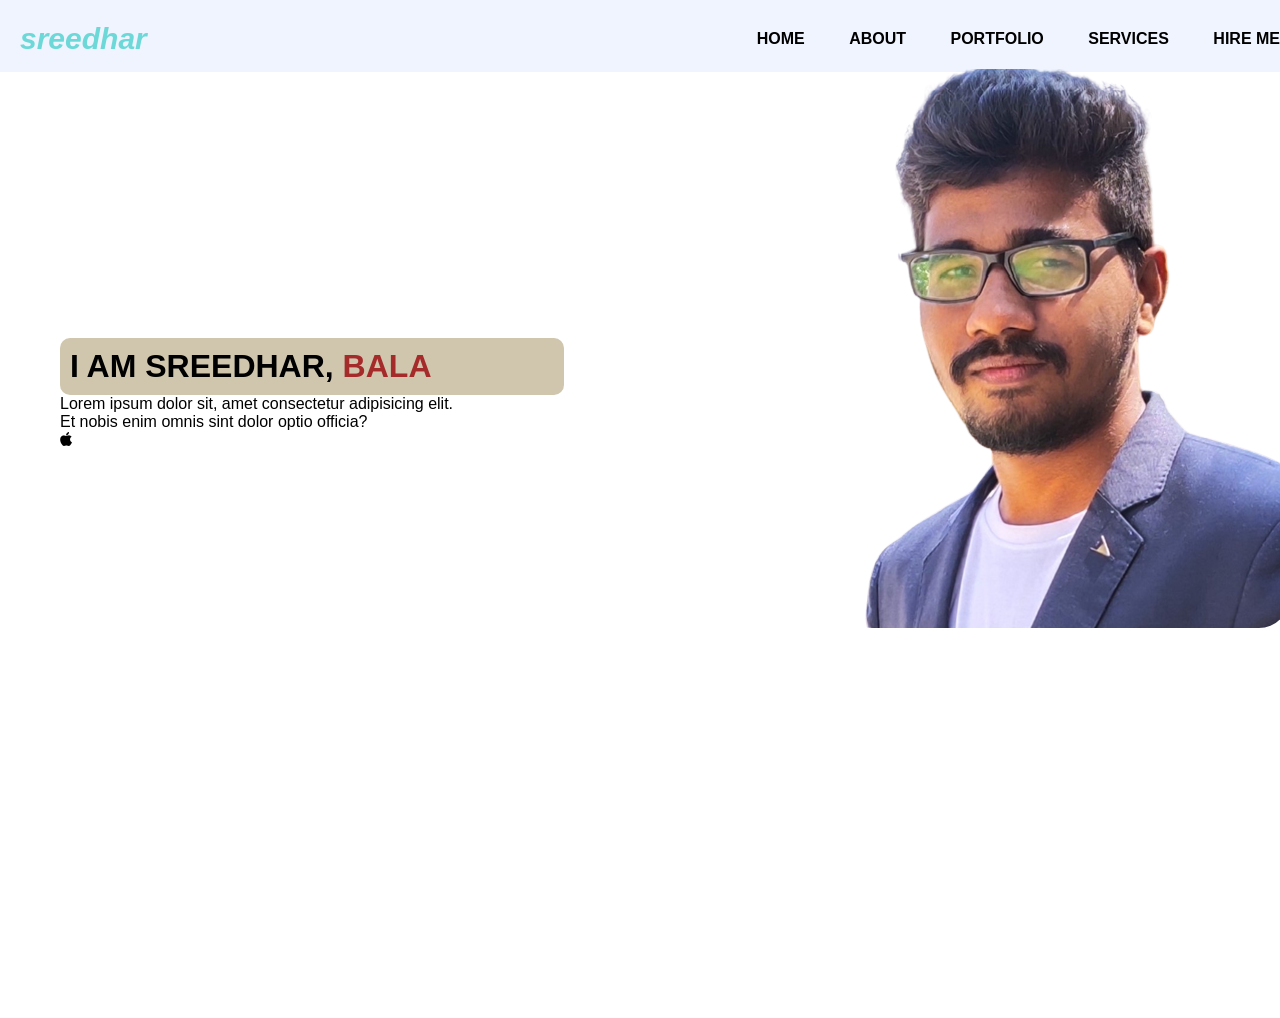
<file: project.html>
<!DOCTYPE html>
<html lang="en">
<head>
    <meta charset="UTF-8">
    <meta name="viewport" content="width=device-width, initial-scale=1.0">
    <title>personal portfolio website</title>
    <link rel="stylesheet" href="project.css">
    <link rel="stylesheet" href="https://cdnjs.cloudflare.com/ajax/libs/font-awesome/6.5.1/css/all.min.css" integrity="sha512-DTOQO9RWCH3ppGqcWaEA1BIZOC6xxalwEsw9c2QQeAIftl+Vegovlnee1c9QX4TctnWMn13TZye+giMm8e2LwA==" crossorigin="anonymous" referrerpolicy="no-referrer" />
</head>
<body>
    <div class="hero">
    <nav>
          <b>sreedhar</b> 
        <ul>
        <li><a href="">HOME</a></li>
        <li><a href="">ABOUT</a></li>
        <li><a href="">PORTFOLIO</a></li>
        <li><a href="">SERVICES</a></li>
        <li><a href="">HIRE ME</a></li>
        </ul>
    </nav>
    </div>
         <div class="details">
          <h1 class="name">I AM SREEDHAR, <b>BALA</b></h1>
          <p>Lorem ipsum dolor sit, amet consectetur adipisicing elit.
            <br> Et nobis enim omnis sint dolor optio officia?</p>
            <i class="fa-brands fa-apple"></i>

           <div class="img">
            <img src="IMG_20220429_102429-removebg-preview.png" class="boy" style="width: 30%,height: 30%;;">

           </div>
      </div>
</body>
</html>
<!-- .b2::before{
  content: '';
  position: absolute;
  top: 0;
  left: 0;
  inset: 0;
  background:linear-gradient(125deg,#f06,#3cf,#f2f2f2);
  z-index: -1;
  border-radius: 40px;
  background-size: 100%;
  background-position: 0 0;
  filter: blur(5px);
}
.b2::after{
  content: '';
  position: absolute;
  top: 0;
  left: 0;
  inset: 0;
  background:linear-gradient(125deg,#f06,#3cf,#f2f2f2);
  z-index: -1;
  border-radius: 40px;
  background-size: 200%;
  background-position: 0 0;
  transition: .5s ease;
}
.b2:hover::after{
  background-position: 80%  0; -->
</file>
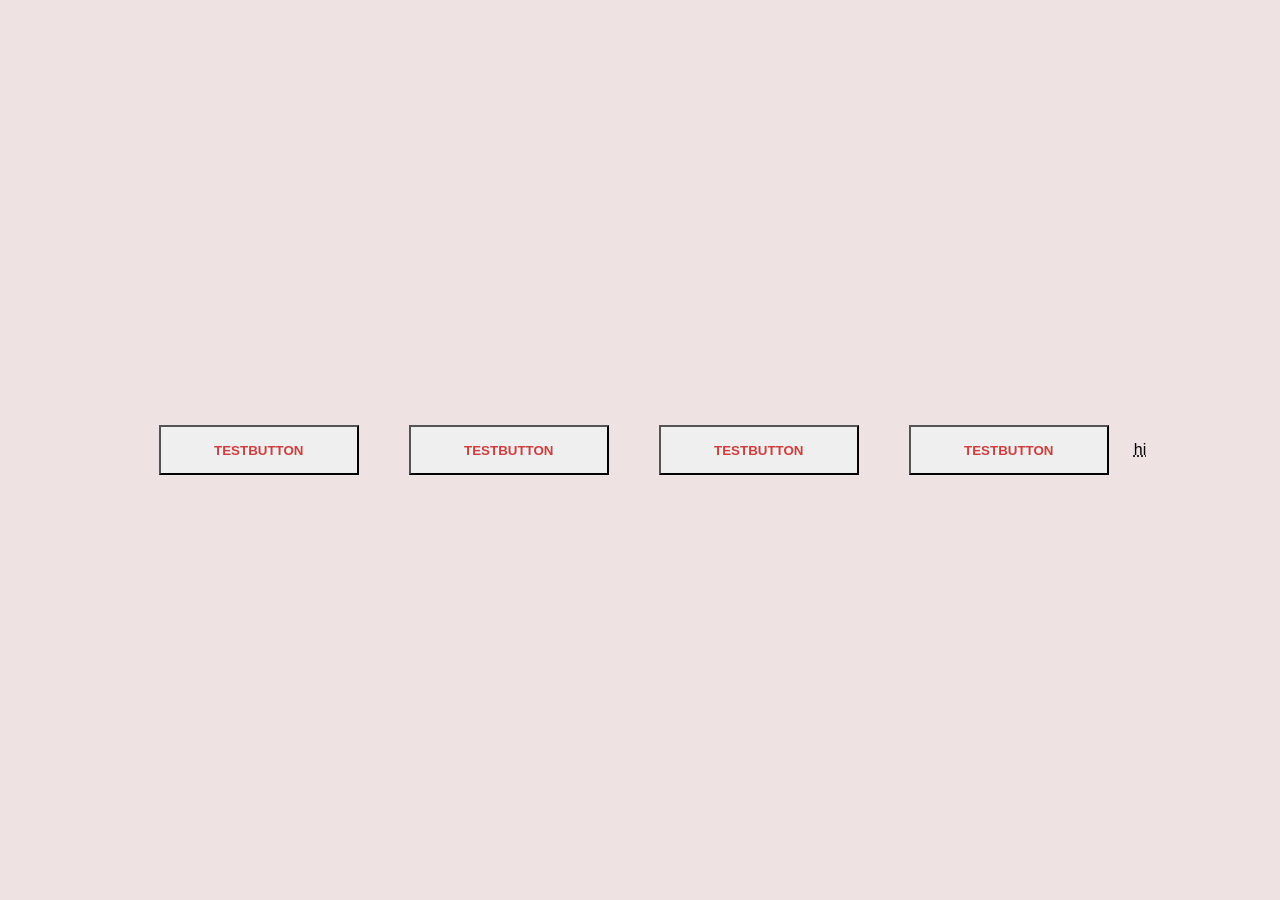
<file: test.html>
<!DOCTYPE html>
<html lang="en">
<head>
    <meta charset="UTF-8">
    <meta name="viewport" content="width=device-width, initial-scale=1.0">
    <title>hover practice</title>
    <link rel="stylesheet" href="test.css">
</head>
<body>
    <!-- <div class="main">
        <div class="box"></div>
    </div> -->
    <button class="btn">testbutton</button>
    <button class="btn">testbutton</button>
    <button class="btn">testbutton</button>
    <button class="btn">testbutton</button>
    <abbr title="hello">hi</abbr>

</body>
</html>
</file>
<file: project.css>
*{
    margin: 0;
    padding:0;
    font-family: sans-serif;
  
}
body{
    background-image: url(big2.png),;
    width: 100%;
    height: 10vh;
    position: sticky;
}
.hero{
    position: sticky;
    width: 100%;
    height: 80%;
    background: #eff4fe;
}
nav{
    display: flex;
    width: 100%;
  
    margin: auto;
    padding: 20px;
    align-items: center;
    justify-content: space-between;
}
nav ul li{
    display: inline-block;
    list-style: none;
    margin: 10px 20px;
}
nav ul li a{
    text-decoration: none;
    font-weight: bold;
    color: #000000;
}
nav b{
    font-size: 30px;
    color: rgb(108, 216, 216);
    font-family: Arial, Helvetica, sans-serif;
    border-radius: 10px;
    font-style: italic;
}
nav b:hover{
    color: rgb(85, 56, 230);
}
nav ul li a:hover{
    color:blue;
    transition: 0.9s  ease-out;
    box-shadow: -1px -1px 0.5px rgb(0, 8, 255);
    font-family: Cambria, Cochin, Georgia, Times, 'Times New Roman', serif;
}
.details{
    margin-top: 20%;
    margin-left: 50px;
    padding: 10px;
   
}
.name{
    background-color: hwb(45 68% 19%);
    width: 40%;
    font-family:'Franklin Gothic Medium', 'Arial Narrow', Arial, sans-serif ;
    border-radius: 10px;
    padding: 10px;
}
.name b{
    font-family: Arial, Helvetica, sans-serif;
    color: #a52a2a;
}
.name:hover{
    transition: 0.2s red;
    transform: rotate3d(20);
    color: cadetblue;
}
.img{
    display: block;
    position: relative;
    left: 400px;
    bottom: 200px;
   
}
.boy{
    margin: auto;
    display: block;
    bottom: 20vh;
    position: relative;
    border-radius: 30px;
    border-color: #7676d4;
}
</file>
<file: test.css>
*{
    margin: 0;
    padding: 0;
    box-sizing: border-box;
}
body{
    background-color: #efe2e2;
    display: flex;
    justify-content: center;
    align-items: center;
    height: 100vh;
    margin: 0;
    font-family: 'Lucida Sans', 'Lucida Sans Regular', 'Lucida Grande', 'Lucida Sans Unicode', Geneva, Verdana, sans-serif;
}
.btn{
    padding: 8px 20px;
    width: 200px;
    height: 50px;
    color: #d03d3d;
    font-weight: 700;
    border-radius: 0;
    text-transform: uppercase;
    margin: 25px;
    overflow: hidden;
    position: relative;
}
.btn::before{
    content: 0;
    top: 0;
    left: 0;
    inset: 0;
    width: 100%;
    height: 100%;
    background: linear-gradient(10deg,transparent,
    #00fffc,transparent);
    transform: translateY(100);
    transition: 0.6s;
    position: absolute;
}
.btn:hover{
    background: transparent;
    box-shadow: 0 0 20px 10px #00fffc;
    transform:scale(1.2);
}
</file>
